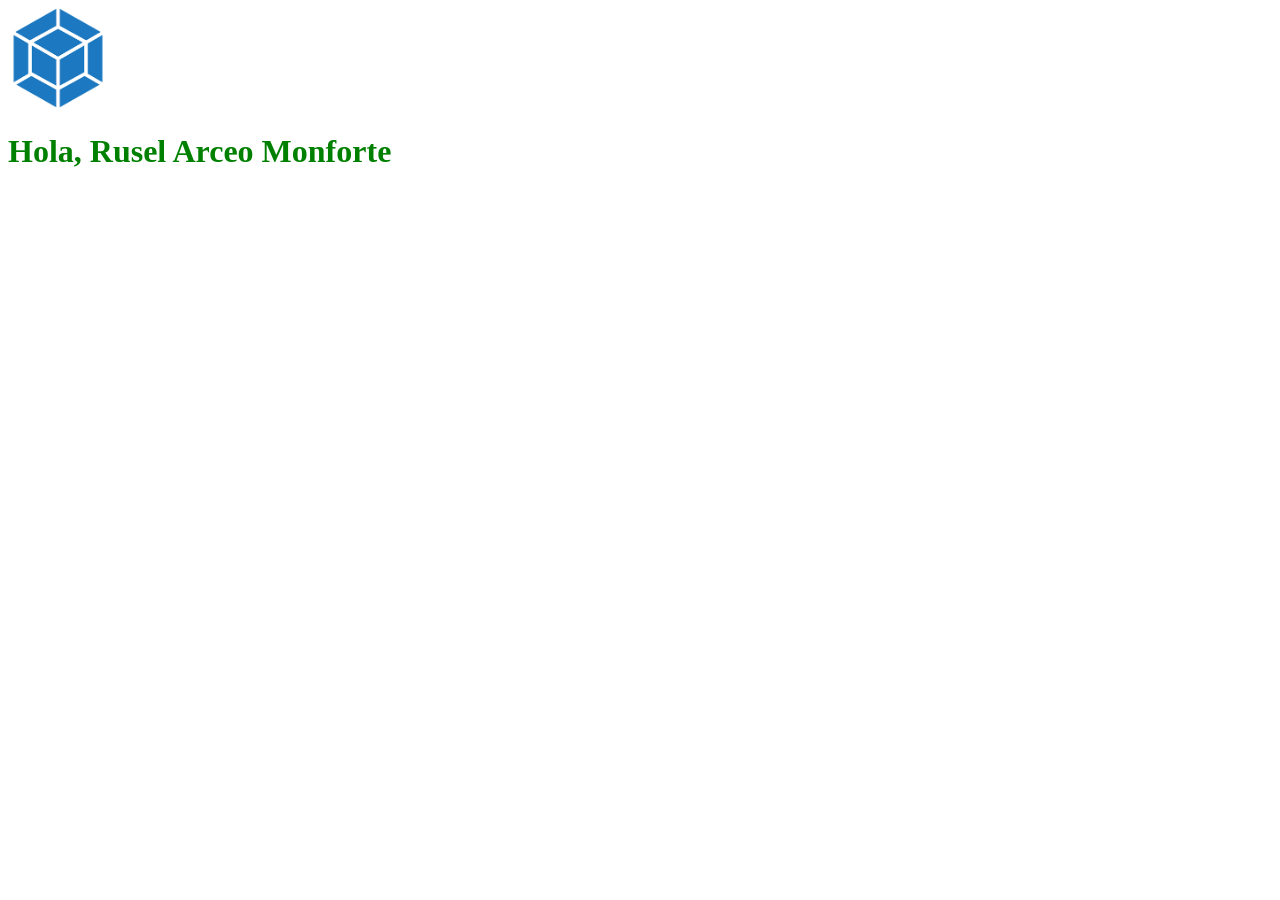
<file: docs/index.html>
<!doctype html><html lang="en"><head><meta charset="UTF-8"><meta name="viewport" content="width=device-width,initial-scale=1"><title>Webpack-básico</title><link href="main.ab767725de272221ec48.css" rel="stylesheet"></head><body><img src="./assets/webpack-logo.png" alt="Webpack logo"><script src="main.d8d0ef0e8c3b001db3f7.js"></script></body></html>
</file>
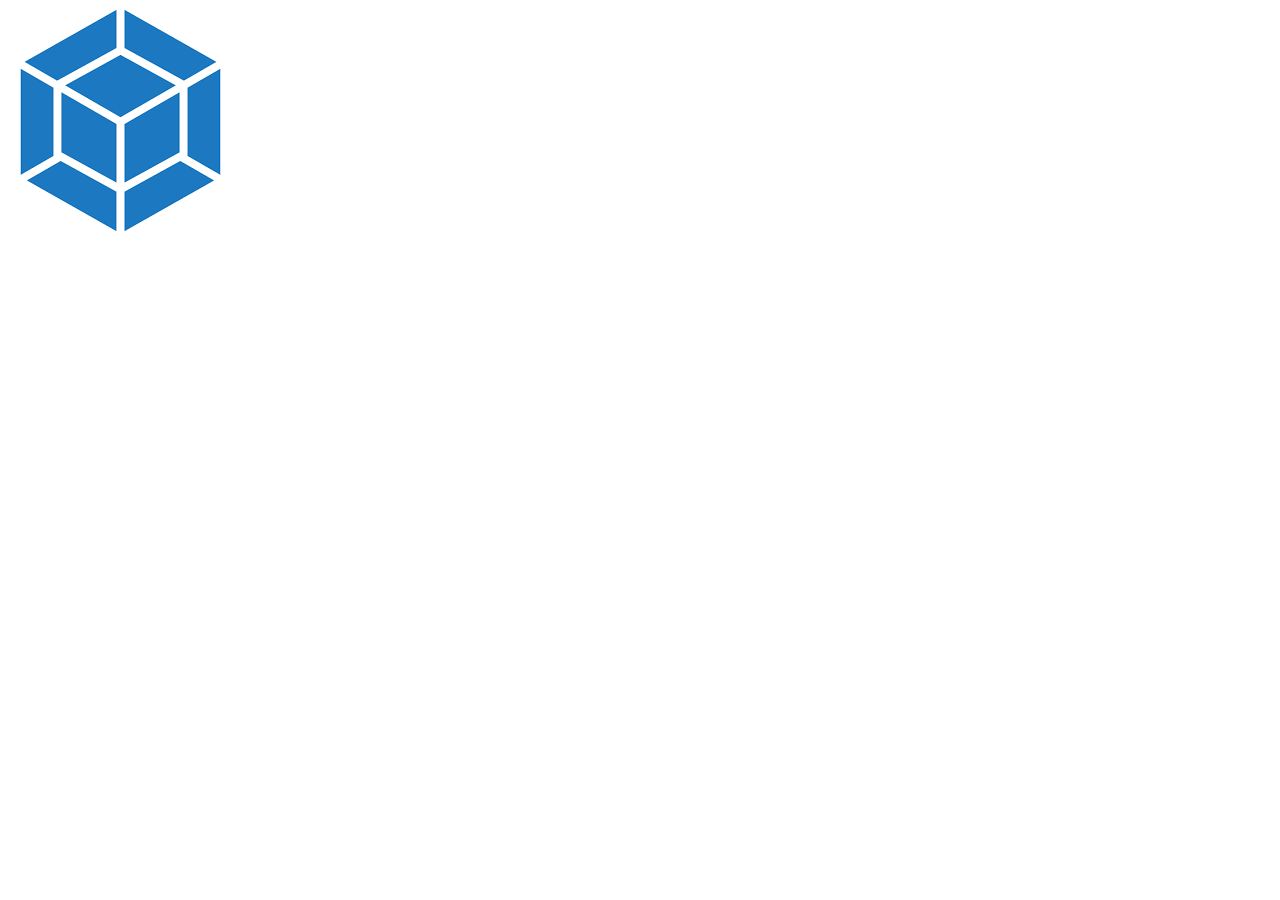
<file: src/index.html>
<!DOCTYPE html>
<html lang="en">
<head>
    <meta charset="UTF-8">
    <meta name="viewport" content="width=device-width, initial-scale=1.0">
    <title>Webpack-básico</title>
</head>
<body>
    <img src="./assets/webpack-logo.png" alt="Webpack logo">
    </script>
</body>
</html>
</file>
<file: docs/main.ab767725de272221ec48.css>
body,html{background-color:#fff}img{width:100px;height:100px}
</file>
